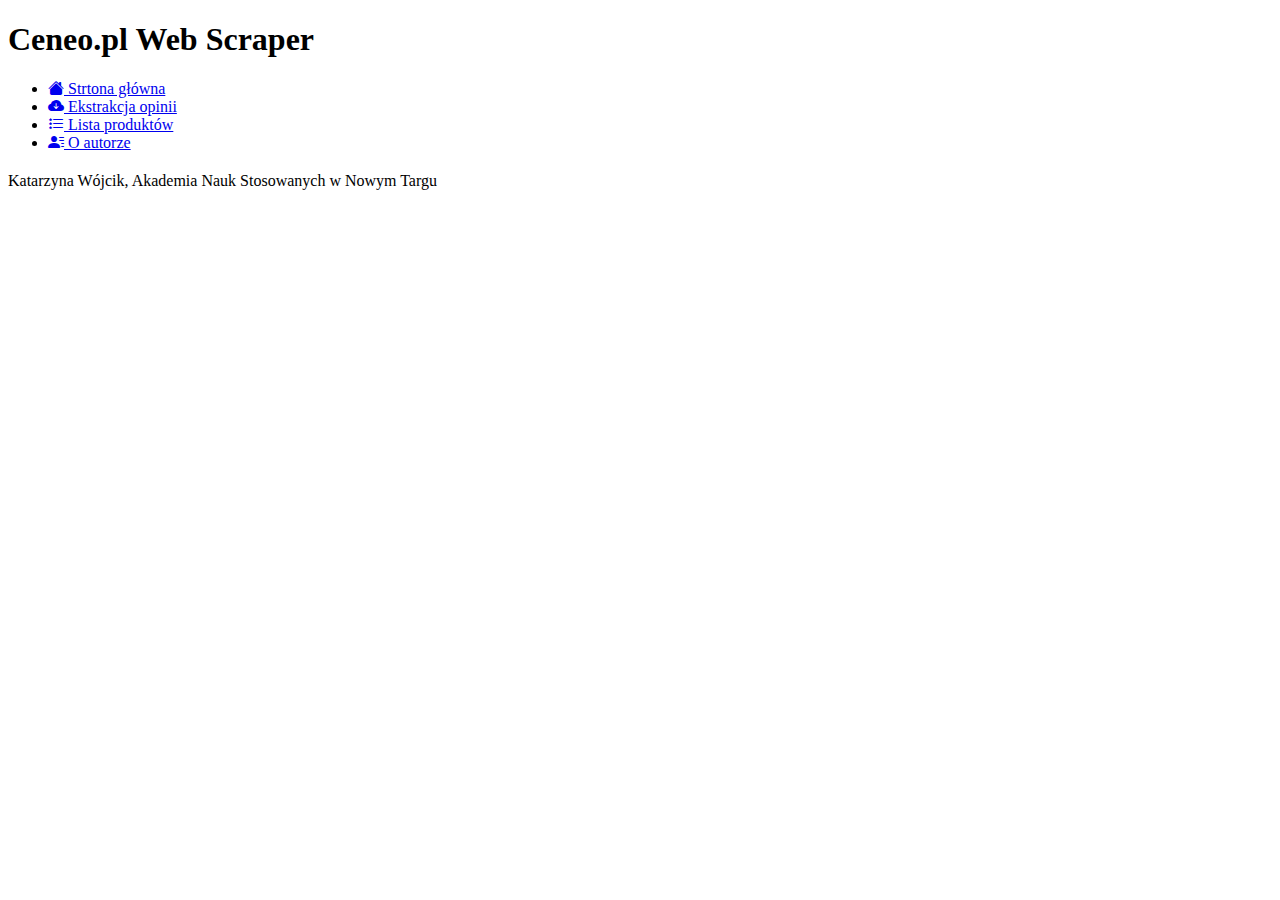
<file: app/templates/base.html>
<!DOCTYPE html>
<html lang="pl">
<head>
    <meta charset="UTF-8">
    <meta name="viewport" content="width=device-width, initial-scale=1.0">
    <link href="https://cdn.jsdelivr.net/npm/bootstrap@5.3.5/dist/css/bootstrap.min.css" rel="stylesheet" integrity="sha384-SgOJa3DmI69IUzQ2PVdRZhwQ+dy64/BUtbMJw1MZ8t5HZApcHrRKUc4W0kG879m7" crossorigin="anonymous">
    <link rel="stylesheet" href="https://cdn.jsdelivr.net/npm/bootstrap-icons@1.11.3/font/bootstrap-icons.min.css">
    <title>Ceneo.pl Web Scraper</title>
</head>
<body>
    <header class="text-center fixed-top">
        <h1>Ceneo.pl Web Scraper</h1>
        <nav class="navbar navbar-expand-lg navbar-dark bg-dark container">
            <div class="container-fluid">
                <div class="collapse navbar-collapse" id="navbarSupportedContent">
                    <ul class="navbar-nav me-auto mb-2 mb-lg-0">
                        <li class="nav-item">
                            <a class="nav-link" href="#"><i class="bi bi-house-fill"></i> Strtona główna</a>
                        </li>
                        <li class="nav-item">
                            <a class="nav-link" href="#"><i class="bi bi-cloud-arrow-down-fill"></i>
    Ekstrakcja opinii</a>
                        </li>
                        <li class="nav-item">
                            <a class="nav-link" href="#"><i class="bi bi-list-stars"></i> Lista produktów</a>
                        </li>
                        <li class="nav-item">
                            <a class="nav-link" href="#"><i class="bi bi-person-lines-fill"></i> O autorze</a>
                        </li>
                    </ul>
                </div>
            </div>
        </nav>
    </header>
    <section class="container mb-5">
        <div class="row">
            <h2 class="col mt-3 mb-3 text-center">
            </h2>
        </div>
        <div class="row">
            <div class="col">
            </div>
        </div>  
    </section>
    <footer class="container bg-dark text-light fixed-bottom text-center mt-5">
        <p>Katarzyna Wójcik, Akademia Nauk Stosowanych w Nowym Targu</p>
    </footer>
    <script src="https://cdn.jsdelivr.net/npm/bootstrap@5.3.5/dist/js/bootstrap.bundle.min.js" integrity="sha384-k6d4wzSIapyDyv1kpU366/PK5hCdSbCRGRCMv+eplOQJWyd1fbcAu9OCUj5zNLiq" crossorigin="anonymous"></script>
</body>
</html>
</file>
